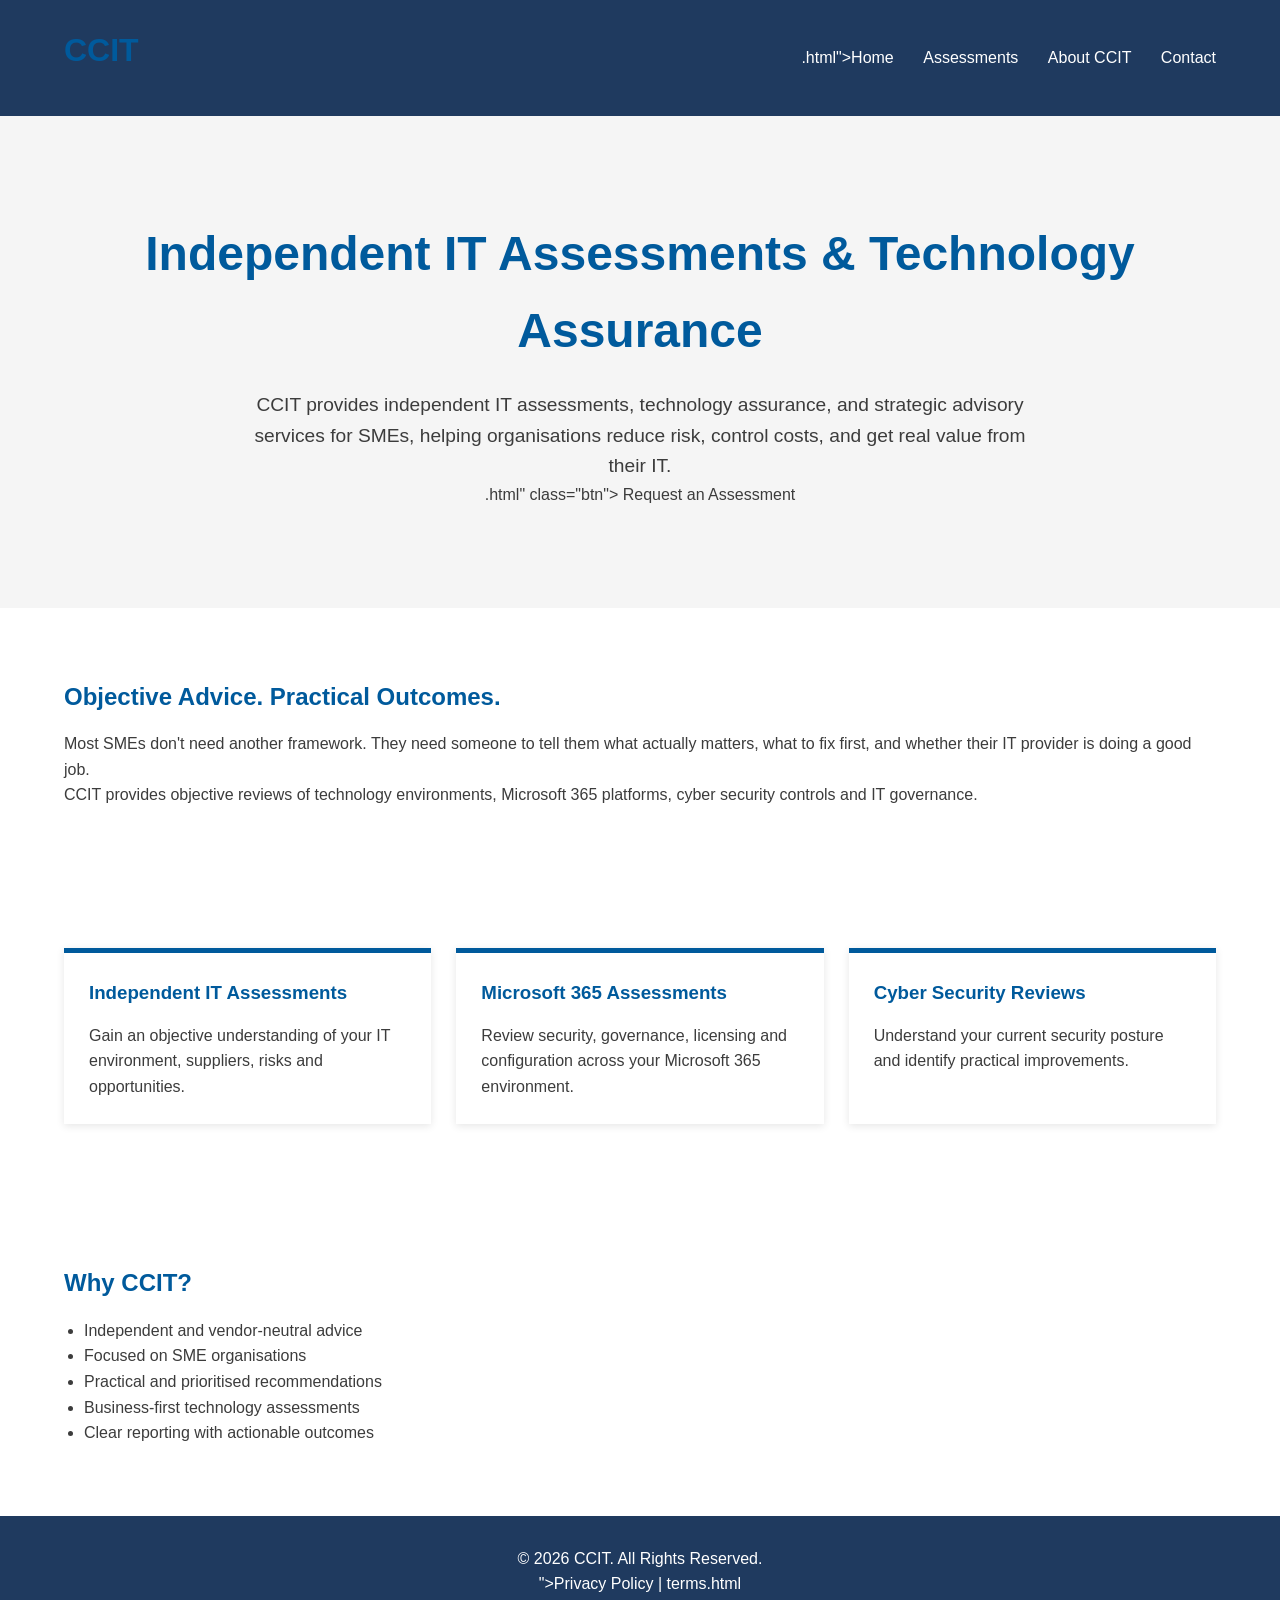
<file: Index.html>
<!DOCTYPE html>
<html lang="en">
<head>
<meta charset="UTF-8">
<meta name="viewport" content="width=device-width, initial-scale=1.0">
<title>CCIT | Independent IT Assessments & Technology Assurance</title>
<meta name="description" content="Independent IT assessments, Microsoft 365 reviews and cyber security assurance services for SMEs.">
<link rel="stylesheet" href="style.css">
</head>

<body>

<header>
    <div class="container">
        <h1>CCIT</h1>

        <nav>
            .html">Home</a>
            <a href="services.html">Assessments</a>
            <a href="about.html">About CCIT</a>
            <a href="contact.html">Contact</a>
        </nav>
    </div>
</header>

<section class="hero">
    <div class="container">
        <h2>Independent IT Assessments & Technology Assurance</h2>

        <p>
            CCIT provides independent IT assessments, technology assurance,
            and strategic advisory services for SMEs, helping organisations
            reduce risk, control costs, and get real value from their IT.
        </p>

        .html" class="btn">
            Request an Assessment
        </a>
    </div>
</section>

<section class="container">
    <h2>Objective Advice. Practical Outcomes.</h2>

    <p>
        Most SMEs don't need another framework. They need someone to tell them
        what actually matters, what to fix first, and whether their IT provider
        is doing a good job.
    </p>

    <p>
        CCIT provides objective reviews of technology environments, Microsoft
        365 platforms, cyber security controls and IT governance.
    </p>
</section>

<section class="cards-section">
    <div class="container cards">

        <div class="card">
            <h3>Independent IT Assessments</h3>
            <p>
                Gain an objective understanding of your IT environment,
                suppliers, risks and opportunities.
            </p>
        </div>

        <div class="card">
            <h3>Microsoft 365 Assessments</h3>
            <p>
                Review security, governance, licensing and configuration
                across your Microsoft 365 environment.
            </p>
        </div>

        <div class="card">
            <h3>Cyber Security Reviews</h3>
            <p>
                Understand your current security posture and identify
                practical improvements.
            </p>
        </div>

    </div>
</section>

<section class="container">
    <h2>Why CCIT?</h2>

    <ul>
        <li>Independent and vendor-neutral advice</li>
        <li>Focused on SME organisations</li>
        <li>Practical and prioritised recommendations</li>
        <li>Business-first technology assessments</li>
        <li>Clear reporting with actionable outcomes</li>
    </ul>
</section>

<footer>
    <p>&copy; 2026 CCIT. All Rights Reserved.</p>

    <p>
        ">Privacy Policy</a> |
        terms.html
    </p>
</footer>

</body>
</html>
</file>
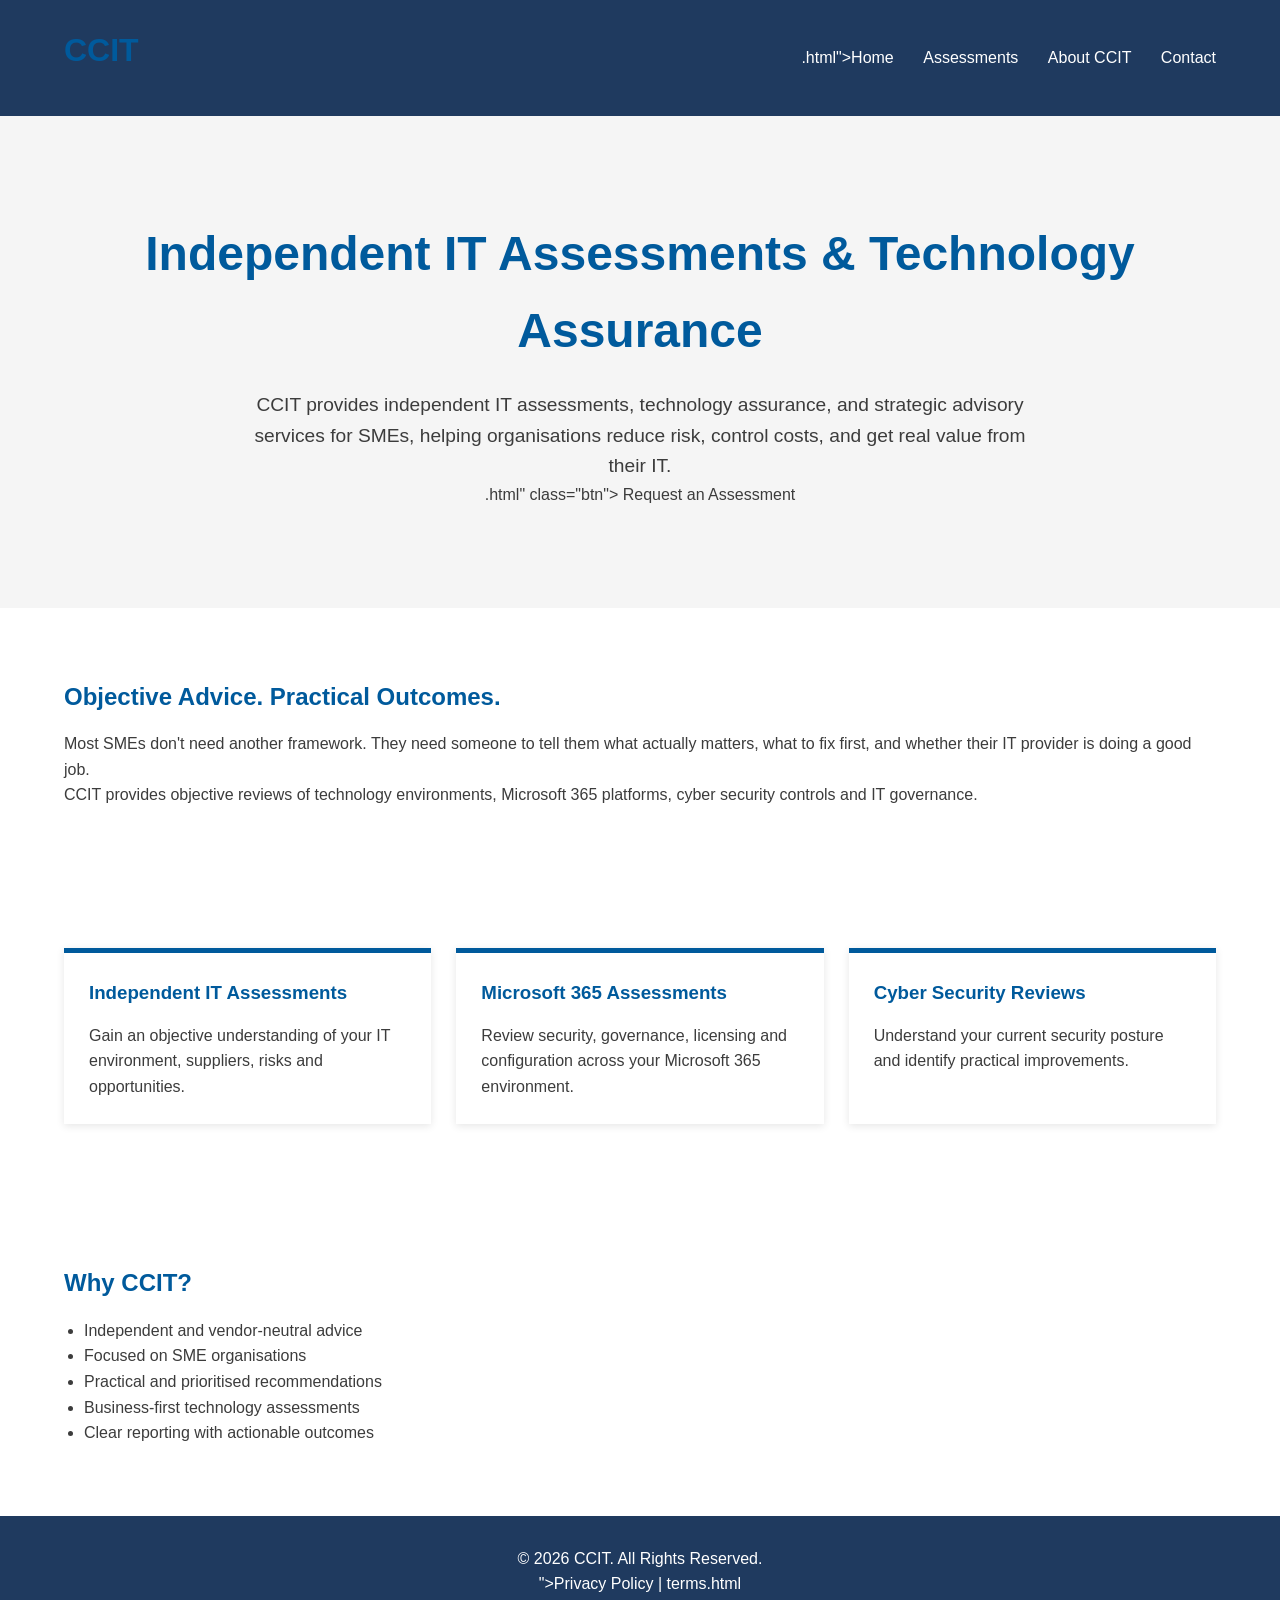
<file: index.html>
<!DOCTYPE html>
<html lang="en">
<head>
<meta charset="UTF-8">
<meta name="viewport" content="width=device-width, initial-scale=1.0">
<title>CCIT | Independent IT Assessments & Technology Assurance</title>
<meta name="description" content="Independent IT assessments, Microsoft 365 reviews and cyber security assurance services for SMEs.">
<link rel="stylesheet" href="style.css">
</head>

<body>

<header>
    <div class="container">
        <h1>CCIT</h1>

        <nav>
            .html">Home</a>
            <a href="services.html">Assessments</a>
            <a href="about.html">About CCIT</a>
            <a href="contact.html">Contact</a>
        </nav>
    </div>
</header>

<section class="hero">
    <div class="container">
        <h2>Independent IT Assessments & Technology Assurance</h2>

        <p>
            CCIT provides independent IT assessments, technology assurance,
            and strategic advisory services for SMEs, helping organisations
            reduce risk, control costs, and get real value from their IT.
        </p>

        .html" class="btn">
            Request an Assessment
        </a>
    </div>
</section>

<section class="container">
    <h2>Objective Advice. Practical Outcomes.</h2>

    <p>
        Most SMEs don't need another framework. They need someone to tell them
        what actually matters, what to fix first, and whether their IT provider
        is doing a good job.
    </p>

    <p>
        CCIT provides objective reviews of technology environments, Microsoft
        365 platforms, cyber security controls and IT governance.
    </p>
</section>

<section class="cards-section">
    <div class="container cards">

        <div class="card">
            <h3>Independent IT Assessments</h3>
            <p>
                Gain an objective understanding of your IT environment,
                suppliers, risks and opportunities.
            </p>
        </div>

        <div class="card">
            <h3>Microsoft 365 Assessments</h3>
            <p>
                Review security, governance, licensing and configuration
                across your Microsoft 365 environment.
            </p>
        </div>

        <div class="card">
            <h3>Cyber Security Reviews</h3>
            <p>
                Understand your current security posture and identify
                practical improvements.
            </p>
        </div>

    </div>
</section>

<section class="container">
    <h2>Why CCIT?</h2>

    <ul>
        <li>Independent and vendor-neutral advice</li>
        <li>Focused on SME organisations</li>
        <li>Practical and prioritised recommendations</li>
        <li>Business-first technology assessments</li>
        <li>Clear reporting with actionable outcomes</li>
    </ul>
</section>

<footer>
    <p>&copy; 2026 CCIT. All Rights Reserved.</p>

    <p>
        ">Privacy Policy</a> |
        terms.html
    </p>
</footer>

</body>
</html>
</file>
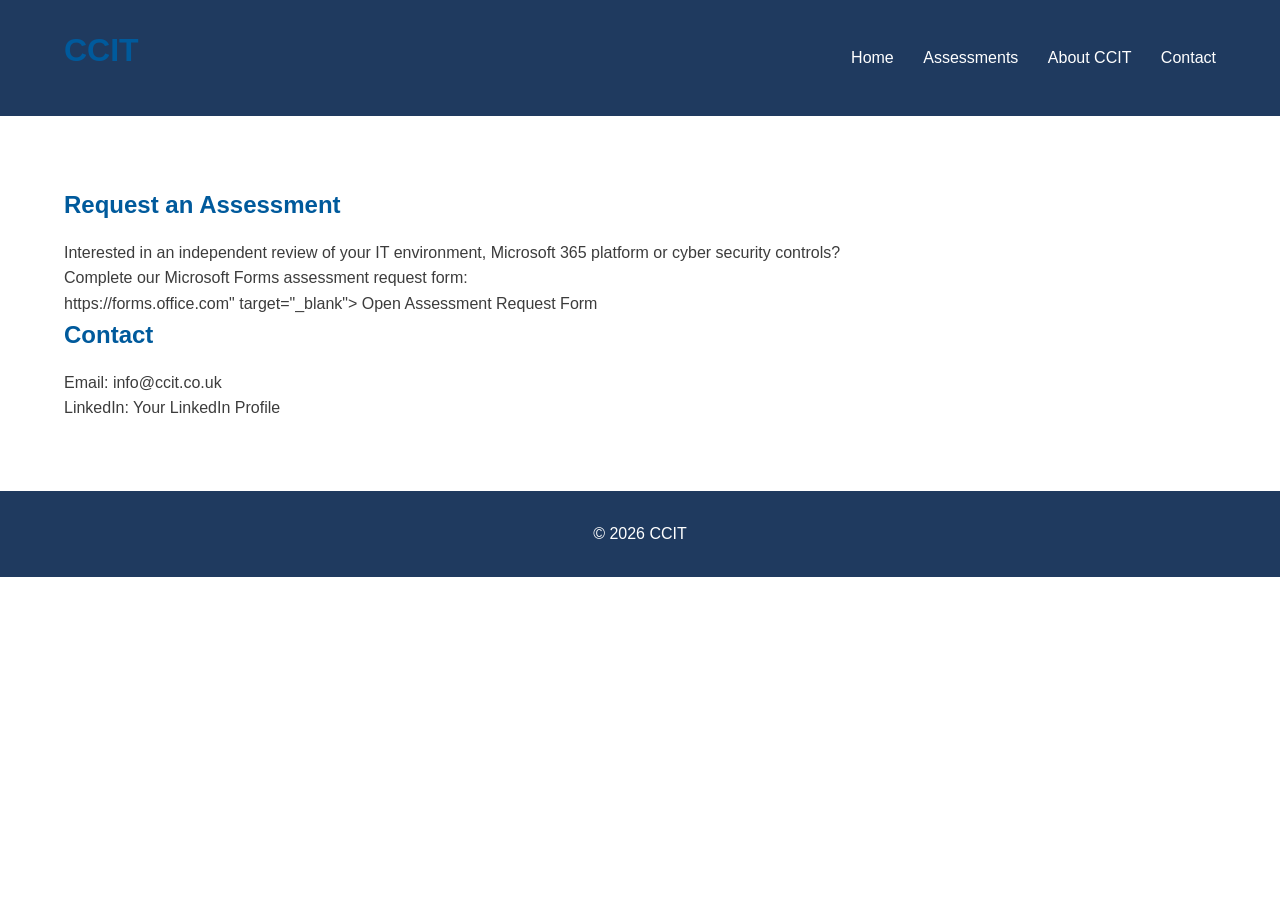
<file: contact.html>
<!DOCTYPE html>
<html lang="en">
<head>
<meta charset="UTF-8">
<meta name="viewport" content="width=device-width, initial-scale=1.0">
<title>Contact CCIT</title>
<link rel="stylesheet" href="style.css">
</head>

<body>

<header>
<div class="container">
<h1>CCIT</h1>

<nav>
<a href="index.html">Home</a>
<a href="services.html">Assessments</a>
<a href="about.html">About CCIT</a>
<a href="contact.html">Contact</a>
</nav>
</div>
</header>

<section class="container">

<h2>Request an Assessment</h2>

<p>
Interested in an independent review of your IT environment,
Microsoft 365 platform or cyber security controls?
</p>

<p>
Complete our Microsoft Forms assessment request form:
</p>

<p>
https://forms.office.com" target="_blank">
Open Assessment Request Form
</a>
</p>

<h2>Contact</h2>

<p>
Email: info@ccit.co.uk
</p>

<p>
LinkedIn: Your LinkedIn Profile
</p>

</section>

<footer>
<p>&copy; 2026 CCIT</p>
</footer>

</body>
</html>
</file>
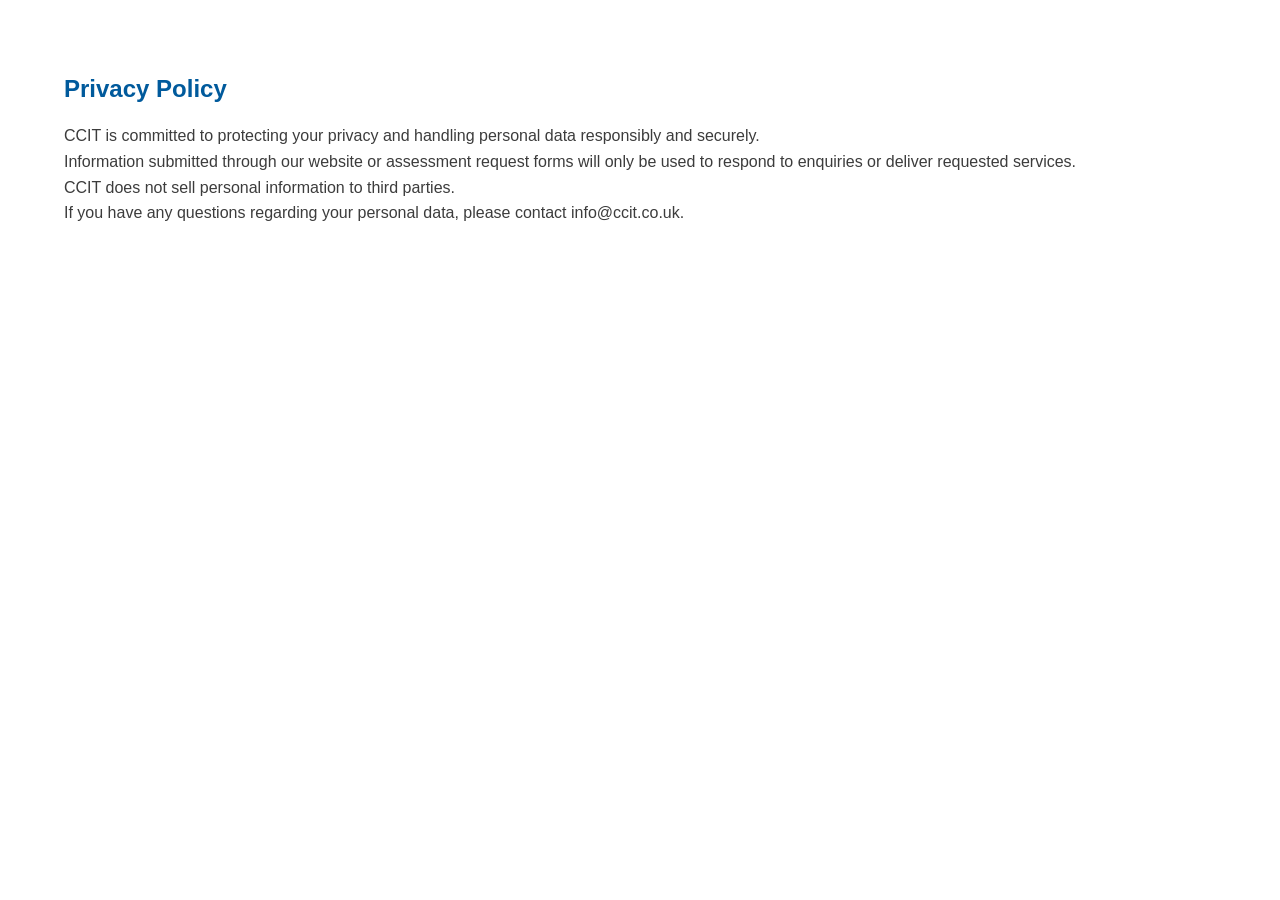
<file: privacy.html>
<!DOCTYPE html>
<html lang="en">
<head>
<meta charset="UTF-8">
<title>Privacy Policy | CCIT</title>
<link rel="stylesheet" href="style.css">
</head>

<body>

<section class="container">

<h1>Privacy Policy</h1>

<p>
CCIT is committed to protecting your privacy and handling personal data
responsibly and securely.
</p>

<p>
Information submitted through our website or assessment request forms
will only be used to respond to enquiries or deliver requested services.
</p>

<p>
CCIT does not sell personal information to third parties.
</p>

<p>
If you have any questions regarding your personal data, please contact
info@ccit.co.uk.
</p>

</section>

</body>
</html>
</file>
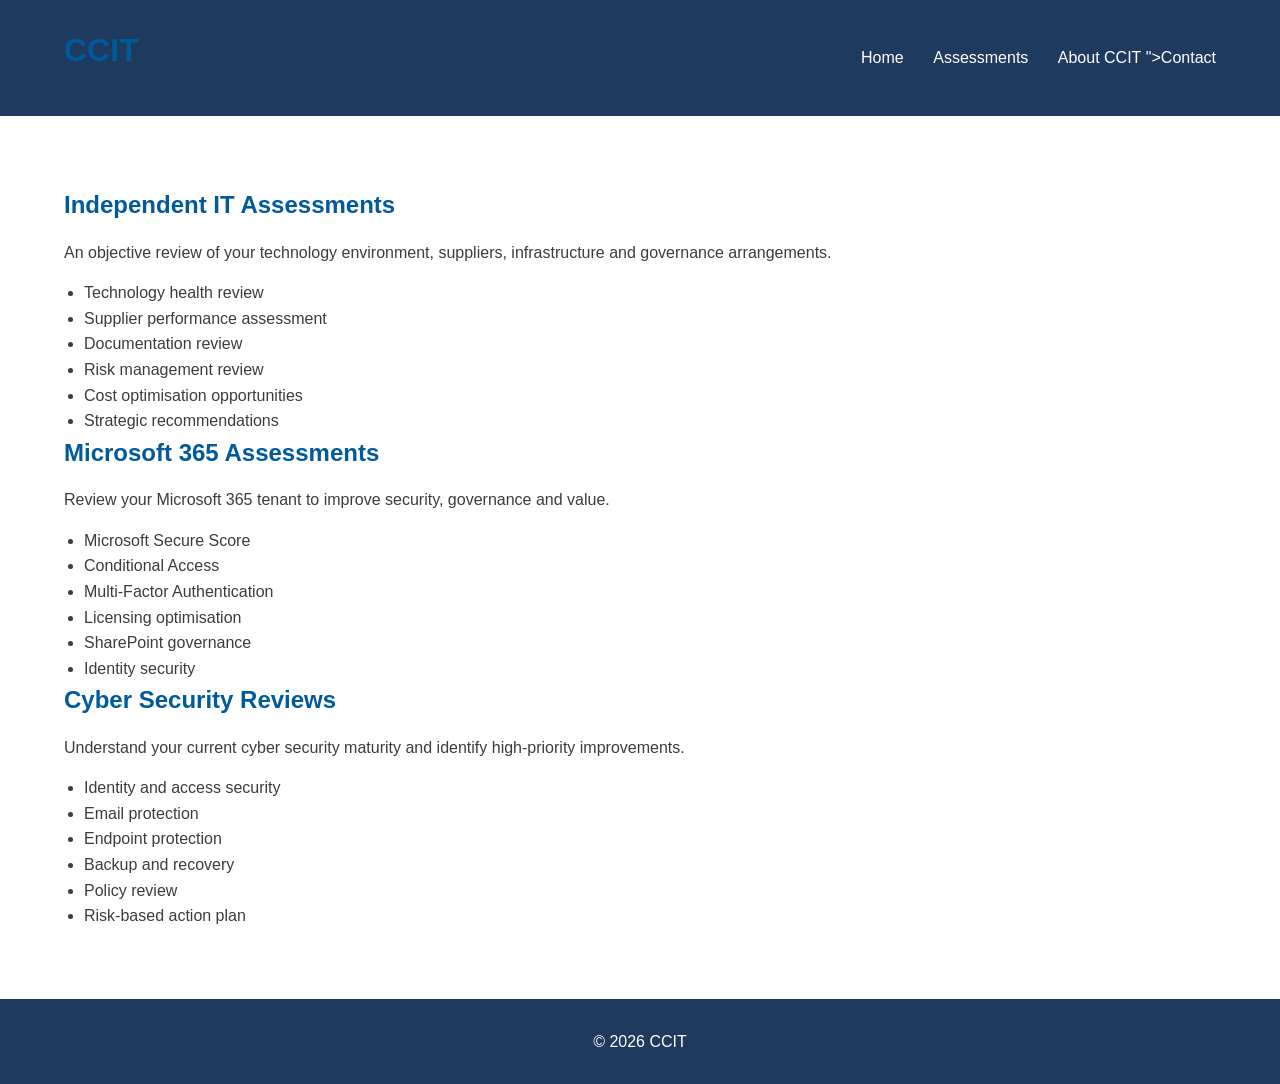
<file: Services.html>
<!DOCTYPE html>
<html lang="en">
<head>
<meta charset="UTF-8">
<meta name="viewport" content="width=device-width, initial-scale=1.0">
<title>Assessment Services | CCIT</title>
<link rel="stylesheet" href="style.css">
</head>

<body>

<header>
<div class="container">
<h1>CCIT</h1>

<nav>
<a href="index.html">Home</a>
<a href="services.html">Assessments</a>
<a href="about.html">About CCIT</a>
">Contact</a>
</nav>
</div>
</header>

<section class="container">

<h2>Independent IT Assessments</h2>

<p>
An objective review of your technology environment, suppliers,
infrastructure and governance arrangements.
</p>

<ul>
<li>Technology health review</li>
<li>Supplier performance assessment</li>
<li>Documentation review</li>
<li>Risk management review</li>
<li>Cost optimisation opportunities</li>
<li>Strategic recommendations</li>
</ul>

<h2>Microsoft 365 Assessments</h2>

<p>
Review your Microsoft 365 tenant to improve security,
governance and value.
</p>

<ul>
<li>Microsoft Secure Score</li>
<li>Conditional Access</li>
<li>Multi-Factor Authentication</li>
<li>Licensing optimisation</li>
<li>SharePoint governance</li>
<li>Identity security</li>
</ul>

<h2>Cyber Security Reviews</h2>

<p>
Understand your current cyber security maturity and identify
high-priority improvements.
</p>

<ul>
<li>Identity and access security</li>
<li>Email protection</li>
<li>Endpoint protection</li>
<li>Backup and recovery</li>
<li>Policy review</li>
<li>Risk-based action plan</li>
</ul>

</section>

<footer>
<p>&copy; 2026 CCIT</p>
</footer>

</body>
</html>
</file>
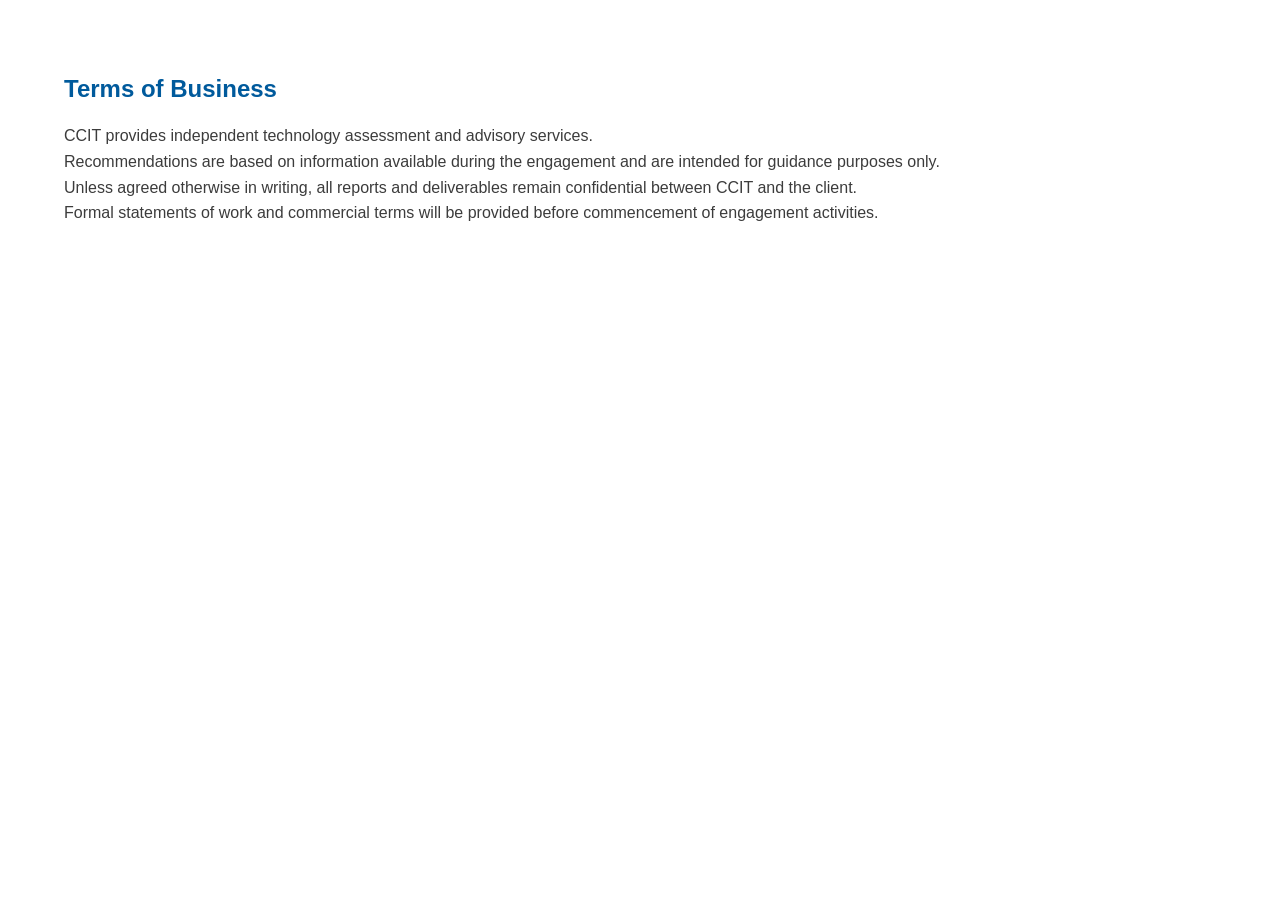
<file: terms.html>
<!DOCTYPE html>
<html lang="en">
<head>
<meta charset="UTF-8">
<title>Terms of Business | CCIT</title>
<link rel="stylesheet" href="style.css">
</head>

<body>

<section class="container">

<h1>Terms of Business</h1>

<p>
CCIT provides independent technology assessment and advisory services.
</p>

<p>
Recommendations are based on information available during the engagement
and are intended for guidance purposes only.
</p>

<p>
Unless agreed otherwise in writing, all reports and deliverables remain
confidential between CCIT and the client.
</p>

<p>
Formal statements of work and commercial terms will be provided before
commencement of engagement activities.
</p>

</section>

</body>
</html>
</file>
<file: style.css>
:root {
    --primary: #005A9C;
    --dark-blue: #1F3A5F;
    --secondary: #4B6A88;
    --accent: #00B7C3;
    --button: #0F6CBD;
    --button-hover: #003A6D;
    --text: #3C3C3C;
    --light-grey: #F5F5F5;
    --white: #FFFFFF;
}

* {
    margin: 0;
    padding: 0;
    box-sizing: border-box;
}

body {
    font-family: Aptos, Arial, sans-serif;
    color: var(--text);
    line-height: 1.6;
}

.container {
    width: 90%;
    max-width: 1200px;
    margin: auto;
}

header {
    background: var(--dark-blue);
    color: white;
    padding: 25px 0;
}

header .container {
    display: flex;
    justify-content: space-between;
    align-items: center;
}

nav a {
    color: white;
    text-decoration: none;
    margin-left: 25px;
    font-weight: 500;
}

.hero {
    background: var(--light-grey);
    padding: 100px 20px;
    text-align: center;
}

.hero h2 {
    color: var(--primary);
    font-size: 3rem;
    margin-bottom: 20px;
}

.hero p {
    max-width: 800px;
    margin: auto;
    font-size: 1.2rem;
}

.btn {
    display: inline-block;
    margin-top: 25px;
    padding: 14px 28px;
    background: var(--button);
    color: white;
    text-decoration: none;
    border-radius: 5px;
}

.btn:hover {
    background: var(--button-hover);
}

section {
    padding: 70px 0;
}

.cards {
    display: flex;
    gap: 25px;
    flex-wrap: wrap;
}

.card {
    flex: 1;
    min-width: 280px;
    background: white;
    padding: 25px;
    border-top: 5px solid var(--primary);
    box-shadow: 0 2px 8px rgba(0,0,0,.1);
}

.card:hover {
    border-top-color: var(--accent);
}

h1, h2, h3 {
    color: var(--primary);
    margin-bottom: 15px;
}

ul {
    margin-left: 20px;
    margin-top: 15px;
}

footer {
    background: var(--dark-blue);
    color: white;
    text-align: center;
    padding: 30px;
}

footer a {
    color: white;
}

@media (max-width: 768px) {

    header .container {
        flex-direction: column;
    }

    nav {
        margin-top: 15px;
    }

    nav a {
        display: block;
        margin: 10px 0;
    }

    .hero h2 {
        font-size: 2rem;
    }
}
</file>
